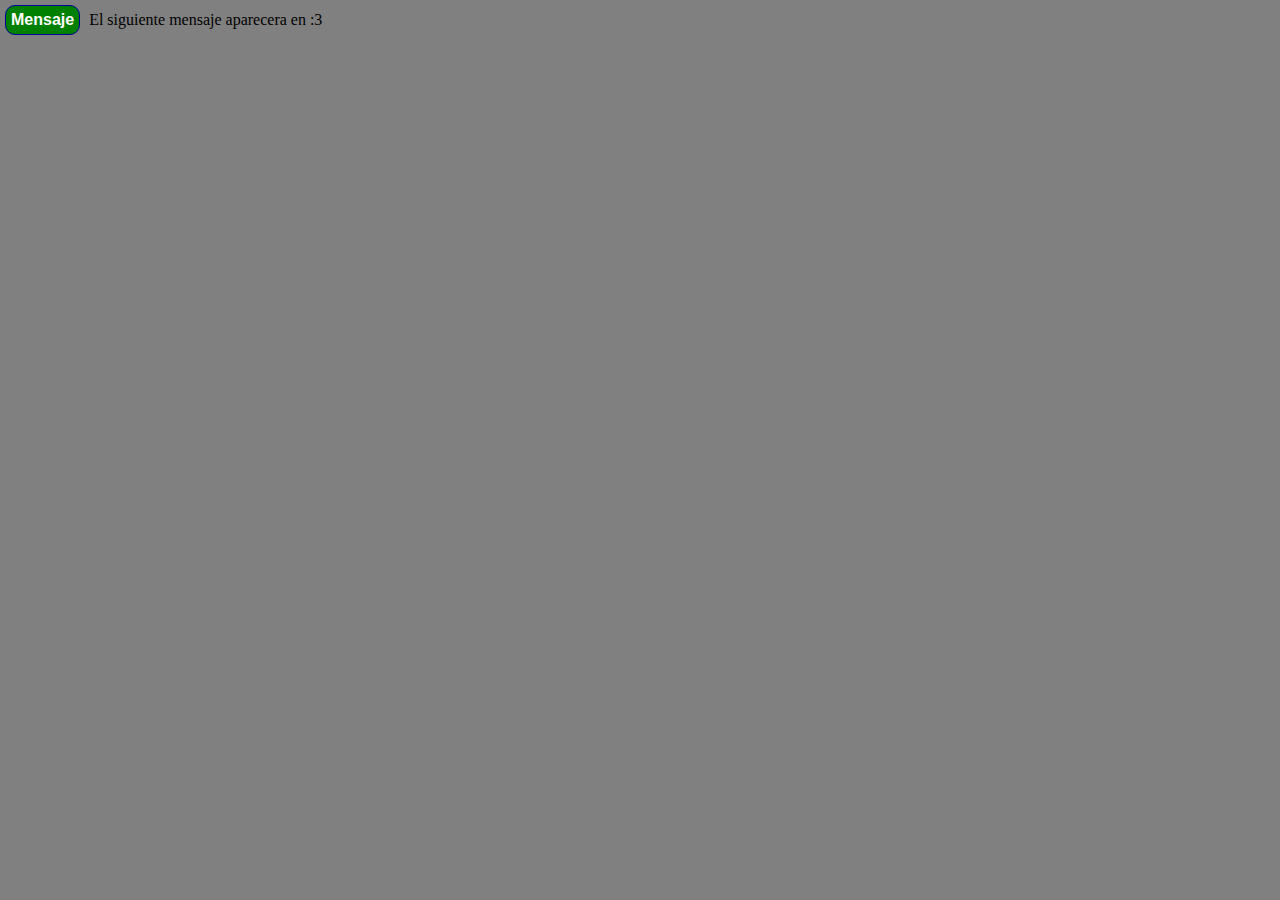
<file: index.html>
<!DOCTYPE html>
<html>
  <head>
    <meta charset="UTF-8">
    <title>Hello World!</title>
    <link rel="stylesheet" href="./css/estilo.css">
  </head>
  <body>



<button type="button" class="boton_ok" onclick="mensaje()">Mensaje</button>
<label for="">El siguiente mensaje aparecera en :<output id="tiempo">3</output></label>

  </body>

<script src="./js/index.js">

</script>
  <script>

    // You can also require other files to run in this process
    require('./renderer.js')
  </script>
</html>
</file>
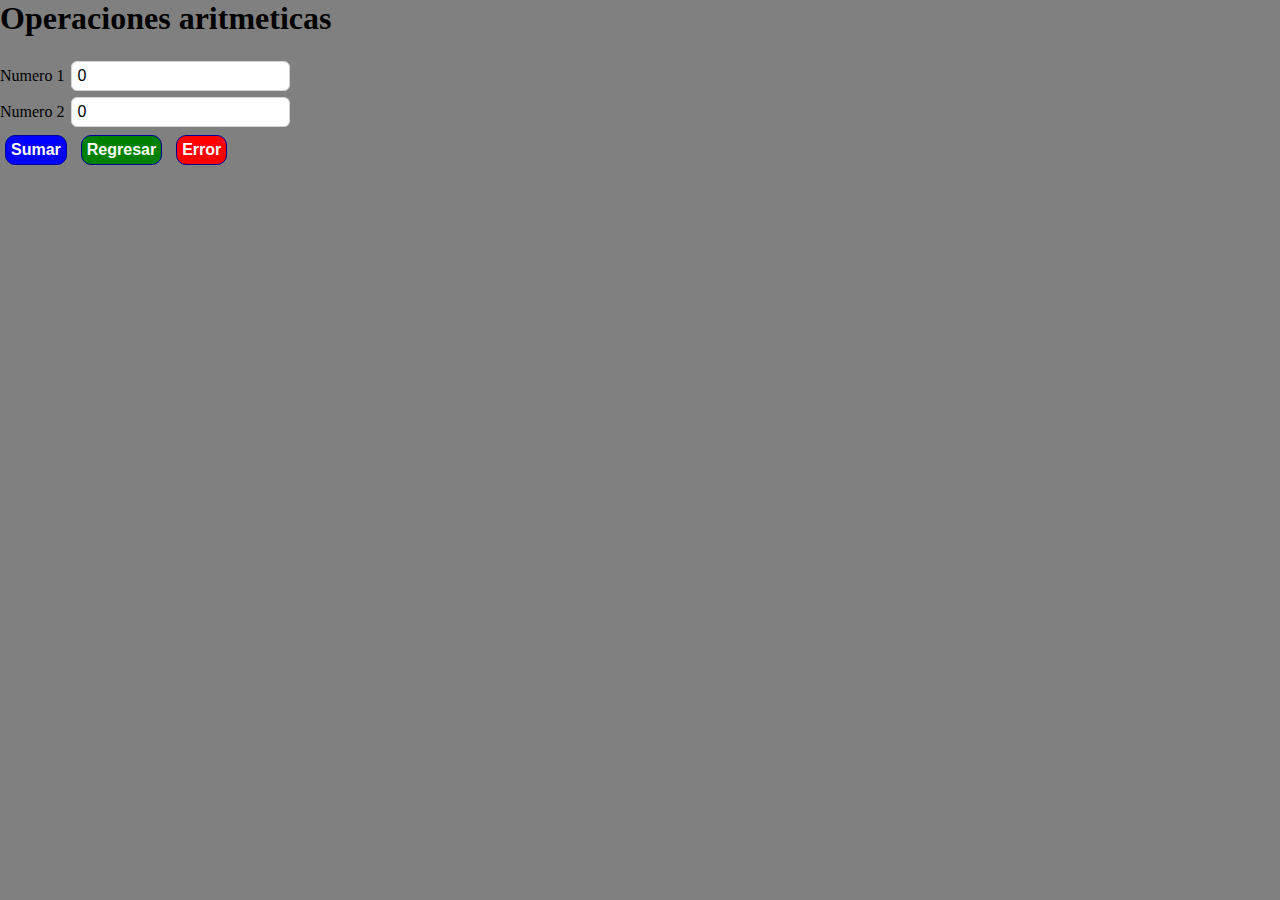
<file: ejemplo1.html>
<html>
  <head>
    <meta charset="utf-8">
    <title>Ejemplo 1</title>
<link rel="stylesheet" href="./css/estilo.css">
  </head>
  <body>
    <h1>Operaciones aritmeticas</h1>

    <section>
      <div>
            <label>Numero 1</label>
            <input type="number" value="0" class="caja">
      </div>

      <div>
            <label>Numero 2</label>
            <input type="number" value="0" class="caja">
      </div>


      <button onclick="sumar()" class="boton">Sumar</button>
<button class="boton_ok">Regresar</button>
<button class="botonRed" onclick="validar()">Error</button>
    </section>
    <script src="./js/ejemplo.js">

    </script>
  </body>
</html>
</file>
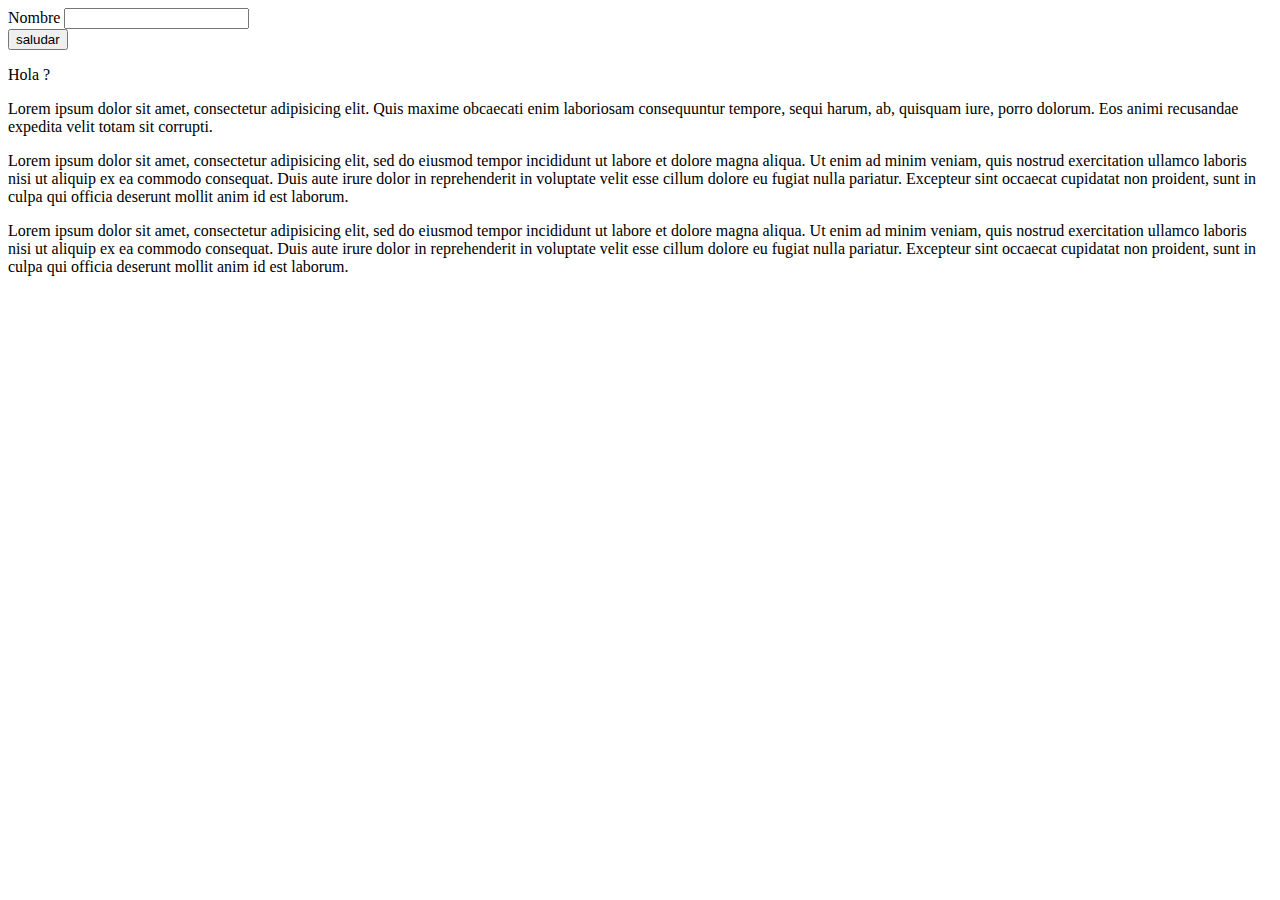
<file: index2.html>
<!DOCTYPE html>
<html>
  <head>
    <meta charset="utf-8">
    <title>Intro JavaScript</title>

<script src="js/codigo.js"></script>


  </head>
  <body>

  <label for="nombre">Nombre</label>
<input type="text" id="nombre">
<br>

<button id="mensaje">saludar</button>
<br>
<p>Hola <output id="texto">?</output>

</p>
<p class="parrafo">

Lorem ipsum dolor sit amet, consectetur adipisicing elit. Quis maxime obcaecati enim laboriosam consequuntur tempore, sequi harum, ab, quisquam iure, porro dolorum. Eos animi recusandae expedita velit totam sit corrupti.
</p>

<p class="parrafo">
Lorem ipsum dolor sit amet, consectetur adipisicing elit, sed do eiusmod tempor incididunt ut labore et dolore magna aliqua. Ut enim ad minim veniam, quis nostrud exercitation ullamco laboris nisi ut aliquip ex ea commodo consequat. Duis aute irure dolor in reprehenderit in voluptate velit esse cillum dolore eu fugiat nulla pariatur. Excepteur sint occaecat cupidatat non proident, sunt in culpa qui officia deserunt mollit anim id est laborum.

</p>

<p>
Lorem ipsum dolor sit amet, consectetur adipisicing elit, sed do eiusmod tempor incididunt ut labore et dolore magna aliqua. Ut enim ad minim veniam, quis nostrud exercitation ullamco laboris nisi ut aliquip ex ea commodo consequat. Duis aute irure dolor in reprehenderit in voluptate velit esse cillum dolore eu fugiat nulla pariatur. Excepteur sint occaecat cupidatat non proident, sunt in culpa qui officia deserunt mollit anim id est laborum.

</p>


<script>
  window.onload=asignarEventos();
</script>
  </body>
</html>
</file>
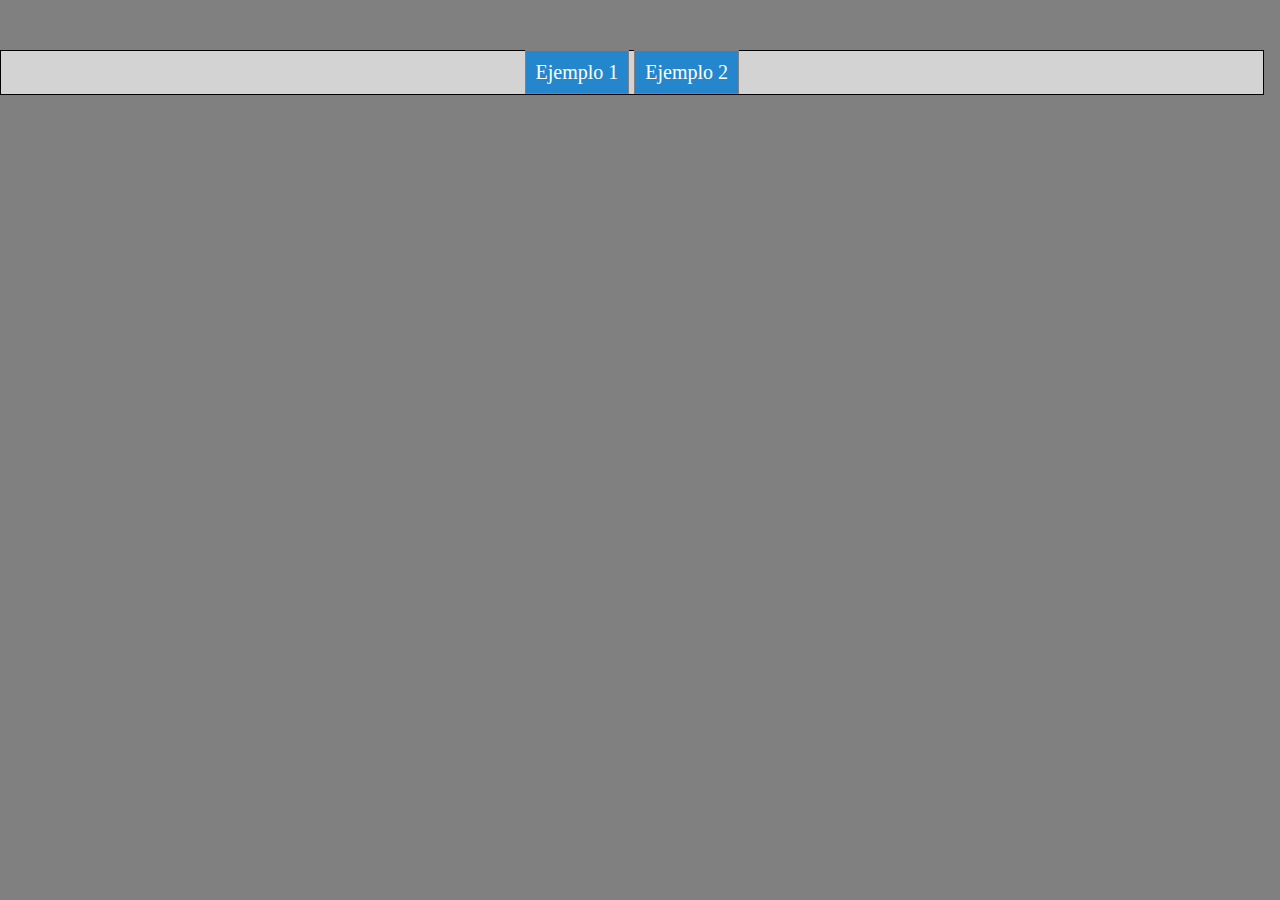
<file: menu.html>
<!DOCTYPE html>
<html>
  <head>
    <meta charset="utf-8">
    <title>Menu ejemplo</title>
    <link rel="stylesheet" href="./css/estilo.css">
    <script type="text/javascript" src="./js/menu.js">

    </script>
  </head>
  <body>

<nav class="menu">
  <a href="#" onmousemove="mostrar(1)" onmouseout="ocultar(1)">Ejemplo 1</a>
  <a href="#" onmousemove="mostrar(2)" onmouseout="ocultar(2)">Ejemplo 2</a>

</nav>

<section id="e1" class="info">
  <p>Manejo de operaciones aritmeticas</p>
</section>


<section id="e2" class="info">
  <p>Realizar... Lorem ipsum dolor sit amet, consectetur adipisicing elit. Cupiditate excepturi est minus. Veritatis numquam eius quasi, eveniet nobis, in inventore maiores rem sint totam debitis quae sunt est unde adipisci.</p>
</section>


  </body>
</html>
</file>
<file: css/estilo.css>
.menu {
  display: inline-block;
  border: 1px solid black;
  width: 97%;
  text-align: center;
  font-size: 20px;
  padding: 10px;
  background-color: lightgray;
  margin: 50px 0px 50px 0px;
}
.menu a {
  background-color: #2486cd;
  text-decoration: none;
  border: 1px solid gray;
  color: white;
  padding: 10px;
}
.boton,
.boton_ok,
.botonRed {
  background-color: blue;
  border: 1px solid #000099;
  border-radius: 10px;
  margin: 5px;
  padding: 5px;
  font-size: 16px;
  color: #ffffff;
  font-weight: bold;
}
.boton_ok {
  background-color: green;
}
.botonRed {
  background-color: red;
}
.boton:hover {
  background-color: #6666ff;
  -webkit-box-shadow: 0px 0px #000066;
  box-shadow: 0px 0px #000066;
  -webkit-transition: 0.5s;
  -o-transition: 0.5s;
  transition: 0.5s;
  cursor: pointer;
}
.boton_ok:hover {
  background-color: #00e600;
  -webkit-box-shadow: 0px 0px #000000;
  box-shadow: 0px 0px #000000;
  -webkit-transition: 0.5s;
  -o-transition: 0.5s;
  transition: 0.5s;
  cursor: pointer;
}
.botonRed:hover {
  background-color: #ff6666;
  -webkit-box-shadow: 0px 0px #660000;
  box-shadow: 0px 0px #660000;
  -webkit-transition: 0.5s;
  -o-transition: 0.5s;
  transition: 0.5s;
  cursor: pointer;
}
.caja,
.caja-error {
  border: 0.5px solid lightgray;
  background-color: white;
  -webkit-box-shadow: 0px 0px #ffffff;
  box-shadow: 0px 0px #ffffff;
  margin: 3px;
  padding: 5px;
  font-size: 16px;
  border-radius: 6px;
}
.caja:focus {
  outline: none;
  -webkit-box-shadow: 0px 0px 20px skyblue;
  box-shadow: 0px 0px 20px skyblue;
}
.caja-error {
  border: 0.5px solid red;
  -webkit-box-shadow: 0px 0px 10px #ff6666;
  box-shadow: 0px 0px 10px #ff6666;
}
html,
body {
  margin: 0px;
  padding: 0px;
  -webkit-box-sizing: border-box;
  box-sizing: border-box;
  background-color: gray;
}
.info {
  display: none;
  border: 1px solid black;
  margin: 50px;
  padding: 20px;
}
</file>
